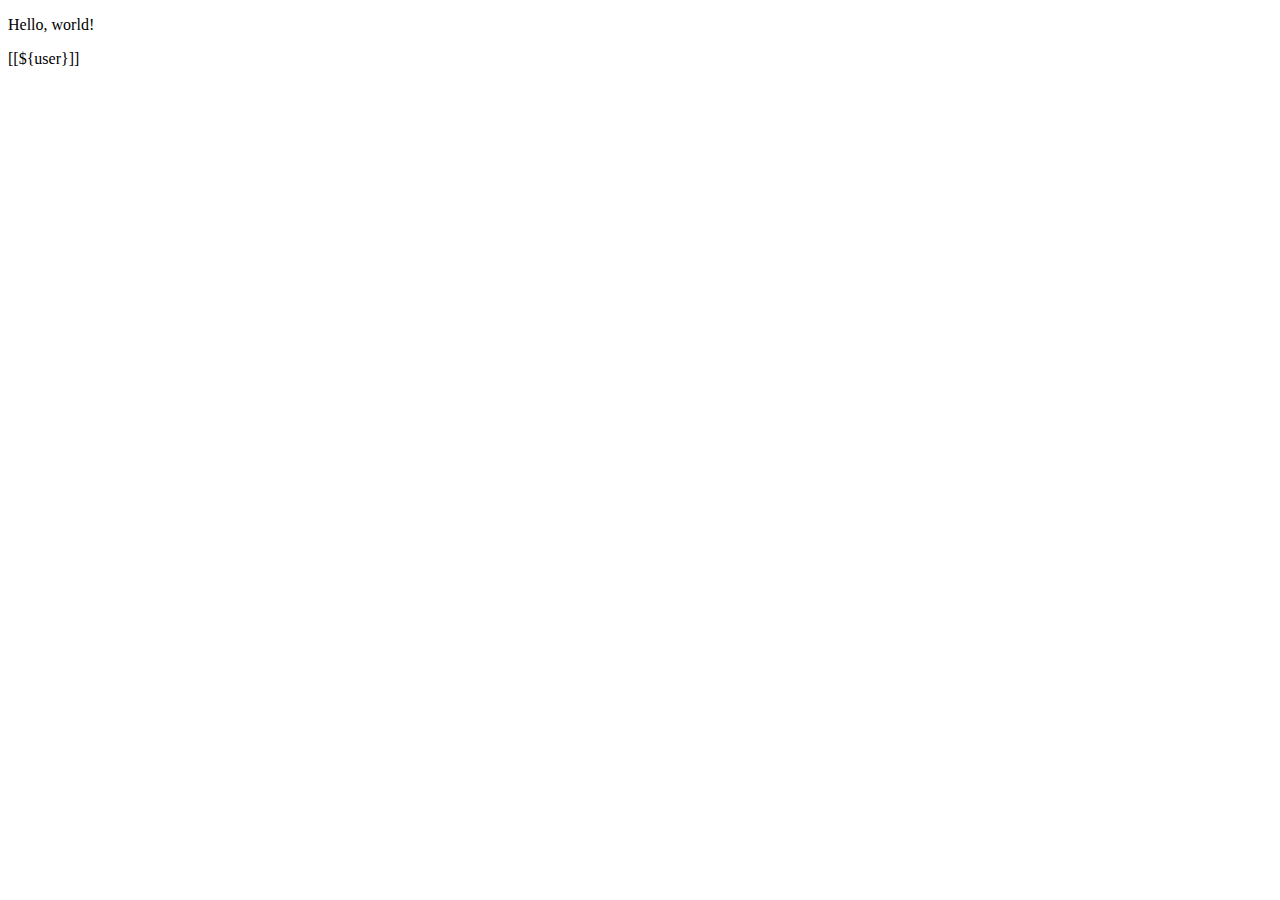
<file: src/main/resources/templates/index.html>
<!DOCTYPE html>
<html xmlns:th="http://www.thymeleaf.org"
      xmlns:layout="http://www.ultraq.net.nz/thymeleaf/layout"
      layout:decorate="~{fragments/layout}">
<head>
    <title>SouthernCrossPanFactory</title>
    <meta name="description" content="パン工場の商品一覧です。">
</head>
<body>
<div layout:fragment="content">
    <div class="container">
        <p>Hello, world!</p>
        <p th:each="user :${userList}">[[${user}]]</p>
    </div>
</div>
</body>
</html>
</file>
